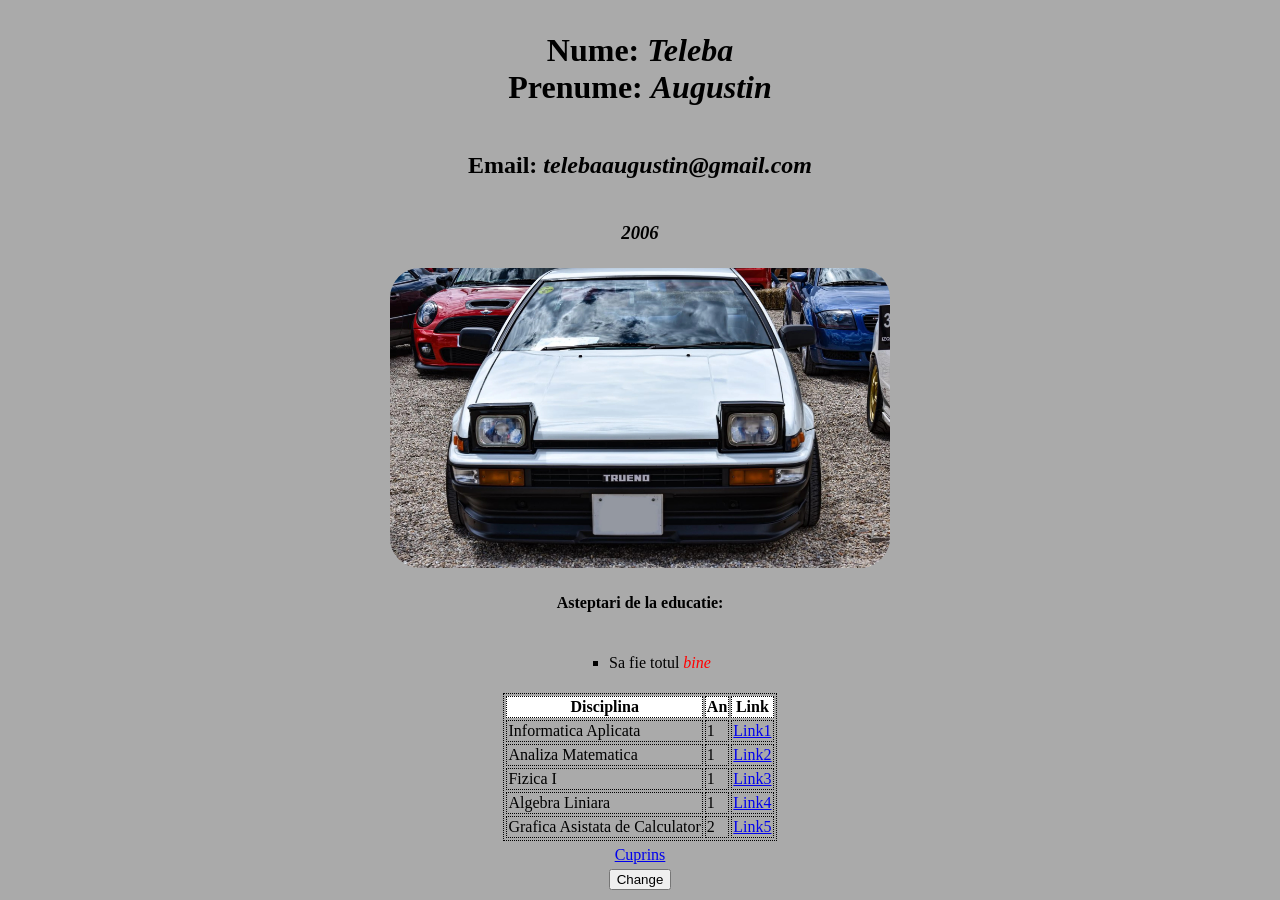
<file: index.html>
<html>

	<head>
		<title>Augustin Teleba</title>
		<link rel="stylesheet" href="style.css">
		<script src="script.js" defer></script>
	</head>
	<body>
		<h1 id="nume">
			Nume: <span class="PAPYRUS">Teleba</span><br>
			Prenume: <span class="PAPYRUS">Augustin</span>
		</h1>

		<h2>Email: <span class="papyrus">telebaaugustin@gmail.com</span></h2>

		<h3 id="anNas" class="papyrus">2006</h3>

		<img id="png" class="rdimg" src="img\toyota-ae86-levin-hatchback-trueno-sedan-2582813.jpg">

		<h4 id="edc">Asteptari de la educatie:</h4>
		<ul id="lista">
			<li>Sa fie totul <span class="papyrus ; red" >bine</span></li>
		</ul>
		
		<table>
			<tr>
				<th>Disciplina</th>
				<th>An</th>
				<th>Link</th>
			</tr>
			<tr>
				<td>Informatica Aplicata</td>
				<td>1</td>
				<td><a href="https://etti.utcluj.ro/files/Acasa/Site/FiseDisciplina/EaRo/06.pdf">Link1</a></td>
			</tr>
			<tr>
				<td>Analiza Matematica</td>
				<td>1</td>
				<td><a href="https://etti.utcluj.ro/files/Acasa/Site/FiseDisciplina/EaRo/01.pdf">Link2</a></td>
			</tr>
			<tr>
				<td>Fizica I</td>
				<td>1</td>
				<td><a href="https://etti.utcluj.ro/files/Acasa/Site/FiseDisciplina/EaRo/03.pdf">Link3</a></td>
			</tr>
			<tr>
				<td>Algebra Liniara </td>
				<td>1</td>
				<td><a href="https://etti.utcluj.ro/files/Acasa/Site/FiseDisciplina/EaRo/02.pdf">Link4</a></td>
			</tr>
			<tr>
				<td>Grafica Asistata de Calculator </td>
				<td>2</td>
				<td><a href="https://etti.utcluj.ro/files/Acasa/Site/FiseDisciplina/EaRo/15.pdf">Link5</a></td>
			</tr>
		</table>

		<a href="cuprins.html">Cuprins</a>
		<button id="change">Change</button>
	</body>

	
</html>
</file>
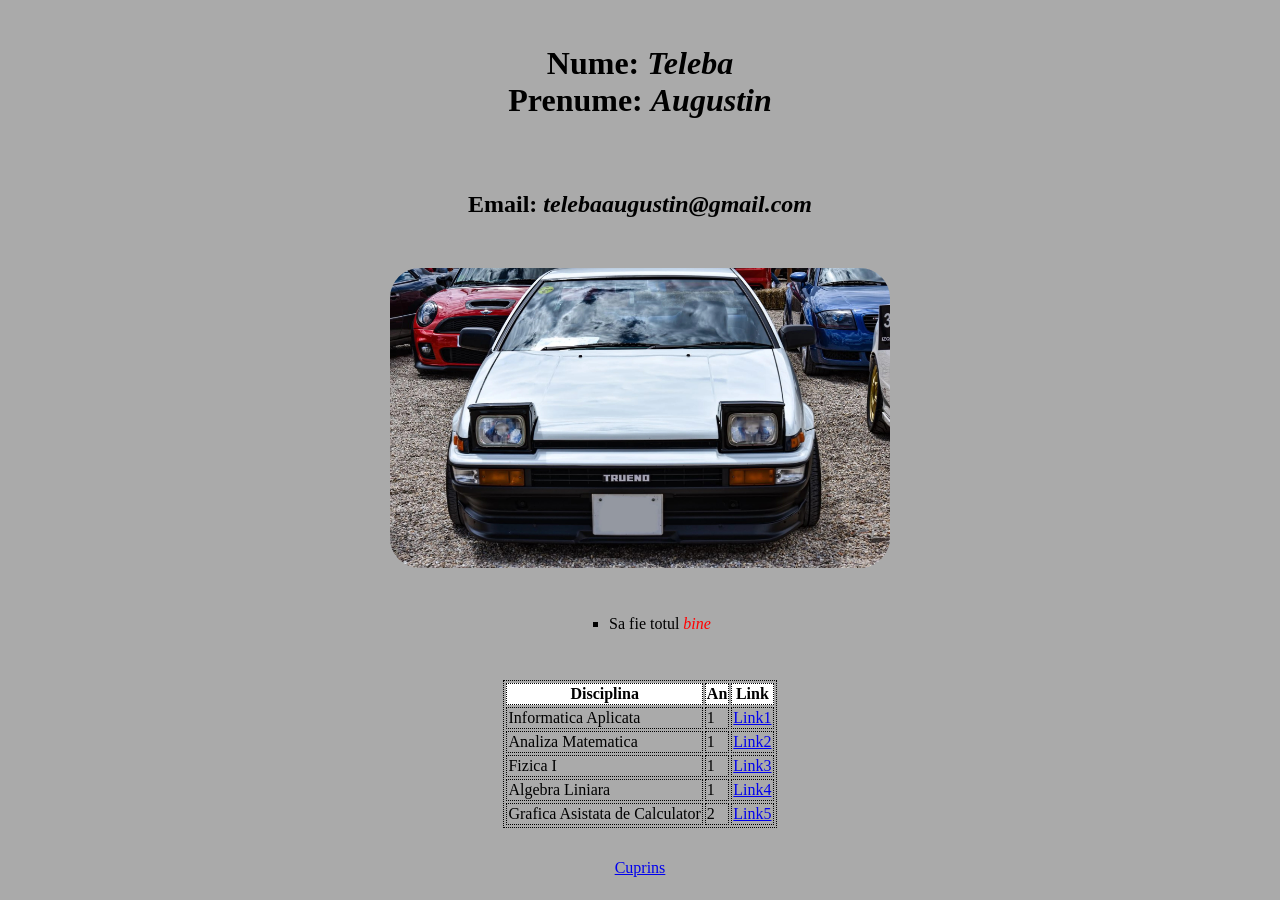
<file: Lab4/index.html>
<html class="bckclr">

	<head>
		<title>Augustin Teleba</title>
		<link rel="stylesheet" href="style.css">
	</head>
	<body>
		<h1>
			Nume: <span class="PAPYRUS">Teleba</span><br>
			Prenume: <span class="PAPYRUS">Augustin</span>
		</h1>

		<h2>Email: <span class="papyrus">telebaaugustin@gmail.com</span></h2>

		<img class="rdimg" src="img\toyota-ae86-levin-hatchback-trueno-sedan-2582813.jpg">

		<ul>
			<li>Sa fie totul <span class="papyrus ; red" >bine</span></li>
		</ul>
		
		<table>
			<tr>
				<th>Disciplina</th>
				<th>An</th>
				<th>Link</th>
			</tr>
			<tr>
				<td>Informatica Aplicata</td>
				<td>1</td>
				<td><a href="https://etti.utcluj.ro/files/Acasa/Site/FiseDisciplina/EaRo/06.pdf">Link1</a></td>
			</tr>
			<tr>
				<td>Analiza Matematica</td>
				<td>1</td>
				<td><a href="https://etti.utcluj.ro/files/Acasa/Site/FiseDisciplina/EaRo/01.pdf">Link2</a></td>
			</tr>
			<tr>
				<td>Fizica I</td>
				<td>1</td>
				<td><a href="https://etti.utcluj.ro/files/Acasa/Site/FiseDisciplina/EaRo/03.pdf">Link3</a></td>
			</tr>
			<tr>
				<td>Algebra Liniara </td>
				<td>1</td>
				<td><a href="https://etti.utcluj.ro/files/Acasa/Site/FiseDisciplina/EaRo/02.pdf">Link4</a></td>
			</tr>
			<tr>
				<td>Grafica Asistata de Calculator </td>
				<td>2</td>
				<td><a href="https://etti.utcluj.ro/files/Acasa/Site/FiseDisciplina/EaRo/15.pdf">Link5</a></td>
			</tr>
		</table>

		<a href="cuprins.html">Cuprins</a>
	</body>

	
</html>
</file>
<file: style.css>
body {

	font-family: "Comic Sans MS", cursive;
	text-align: center;
	display: grid;
	place-items: center;
	background-color: #aaaaaa;

}

.PAPYRUS {

	font-family: "Papyrus", "Comic Sans MS", fantasy;
	font-style: italic;

}


ul {

	list-style-type: square;	

}

table, td, th{

	border: 1px dotted black;

}

th {

	color: black;
	background-color: white;
}

.rdimg {

	border-radius: 30px;
	height: 300px; 
	width: 500px;

}

.red{

	color: red;

}
</file>
<file: Lab4/style.css>
body {

	font-family: "Comic Sans MS", cursive;
	text-align: center;
	display: grid;
	place-items: center;

}

.PAPYRUS {

	font-family: "Papyrus", "Comic Sans MS", fantasy;
	font-style: italic;

}

.bckclr {

	background-color: #aaaaaa;

}

ul {

	list-style-type: square;	

}

table, td, th{

	border: 1px dotted black;

}

th {

	color: black;
	background-color: white;
}

.rdimg {

	border-radius: 30px;
	height: 300px; 
	width: 500px;

}

.red{

	color: red;

}
</file>
